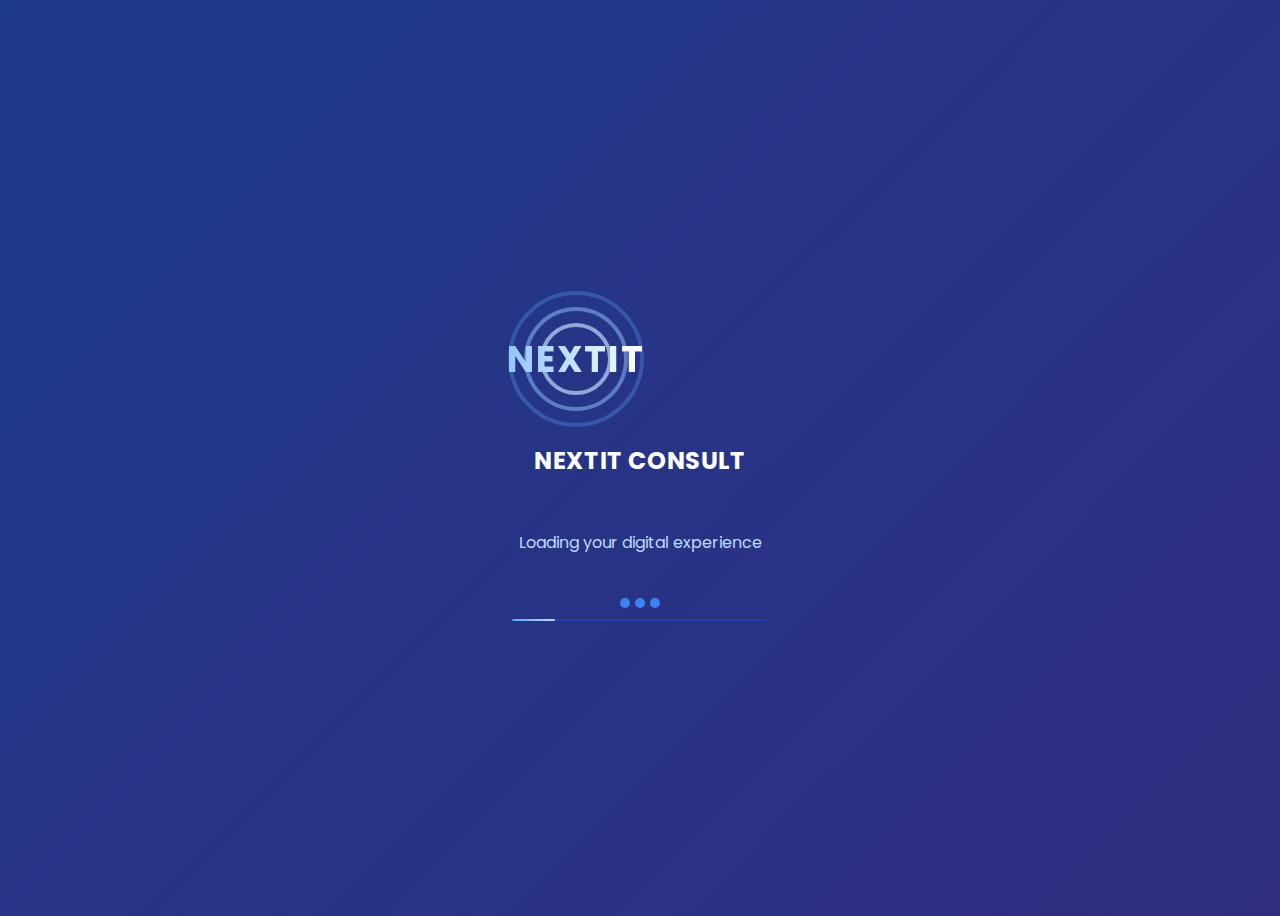
<file: Nextit/load.html>
<!DOCTYPE html>
<html lang="en">
<head>
    <meta charset="UTF-8">
    <meta name="viewport" content="width=device-width, initial-scale=1.0">
    <title>NEXTIT CONSULT - Loading</title>
    <link href="https://fonts.googleapis.com/css2?family=Poppins:wght@300;400;600;700&display=swap" rel="stylesheet">
    <style>
        @keyframes pulse {
            0%, 100% { opacity: 1; }
            50% { opacity: 0.5; }
        }
        @keyframes spin {
            0% { transform: rotate(0deg); }
            100% { transform: rotate(360deg); }
        }
        @keyframes float {
            0%, 100% { transform: translateY(0); }
            50% { transform: translateY(-20px); }
        }
        .dot-flashing {
            position: relative;
            width: 10px;
            height: 10px;
            border-radius: 5px;
            background-color: #3b82f6;
            color: #3b82f6;
            animation: dot-flashing 1s infinite linear alternate;
            animation-delay: 0.5s;
        }
        .dot-flashing::before, .dot-flashing::after {
            content: '';
            display: inline-block;
            position: absolute;
            top: 0;
            width: 10px;
            height: 10px;
            border-radius: 5px;
            background-color: #3b82f6;
            color: #3b82f6;
        }
        .dot-flashing::before {
            left: -15px;
            animation: dot-flashing 1s infinite alternate;
            animation-delay: 0s;
        }
        .dot-flashing::after {
            left: 15px;
            animation: dot-flashing 1s infinite alternate;
            animation-delay: 1s;
        }
        @keyframes dot-flashing {
            0% { background-color: #3b82f6; }
            50%, 100% { background-color: rgba(59, 130, 246, 0.2); }
        }
    </style>
</head>
<body style="background: linear-gradient(135deg, #1e3a8a 0%, #312e81 100%); min-height: 100vh; display: flex; flex-direction: column; align-items: center; justify-content: center; color: white; overflow: hidden; font-family: 'Poppins', sans-serif;">
    <div id="loader" class="flex flex-col items-center justify-center space-y-8">
        <!-- Animated Logo -->
        <div style="position: relative; width: 8rem; height: 8rem; display: flex; align-items: center; justify-content: center;" data-aos="zoom-in">
            <div style="position: absolute; width: 100%; height: 100%; border-radius: 50%; border: 4px solid rgba(96, 165, 250, 0.3); animation: spin 2s linear infinite;"></div>
            <div style="position: absolute; width: 75%; height: 75%; border-radius: 50%; border: 4px solid rgba(147, 197, 253, 0.5); animation: spin 2s linear infinite 0.1s;"></div>
            <div style="position: absolute; width: 50%; height: 50%; border-radius: 50%; border: 4px solid rgba(191, 219, 254, 0.7); animation: spin 2s linear infinite 0.2s;"></div>
            <div style="font-size: 2.25rem; font-weight: 700; letter-spacing: 0.05em; z-index: 10; background: linear-gradient(to right, #93c5fd, #ffffff); -webkit-background-clip: text; background-clip: text; color: transparent;">NEXTIT</div>
        </div>

        <!-- Loading Text -->
        <div style="text-align: center; display: flex; flex-direction: column; gap: 1rem;" data-aos="fade-up">
            <h2 style="font-size: 1.5rem; font-weight: 700; letter-spacing: 0.025em;">NEXTIT CONSULT</h2>
            <p style="color: #bfdbfe;">Loading your digital experience</p>
            
            <!-- Animated Dots -->
            <div style="display: flex; justify-content: center; align-items: center; height: 2rem;">
                <div class="dot-flashing"></div>
            </div>
        </div>

        <!-- Progress Bar -->
        <div style="width: 16rem; height: 0.125rem; background-color: #1e40af; border-radius: 9999px; overflow: hidden;" data-aos="fade-up">
            <div id="progress-bar" style="height: 100%; background: linear-gradient(to right, #60a5fa, #bfdbfe); border-radius: 9999px; transition: all 0.3s ease-out; width: 0%;"></div>
        </div>
    </div>

    <script>
        // Simulate loading progress
        let progress = 0;
        const progressBar = document.getElementById('progress-bar');
        const loader = document.getElementById('loader');
        
        const interval = setInterval(() => {
            progress += Math.random() * 10;
            if (progress > 100) progress = 100;
            progressBar.style.width = `${progress}%`;
            
            if (progress === 100) {
                clearInterval(interval);
                setTimeout(() => {
                    loader.classList.add('opacity-0', 'scale-95', 'transition-all', 'duration-500');
                    setTimeout(() => {
                        // Here you would typically redirect or load the main content
                        // For demo purposes we'll reload the loader
                        location.reload();
                    }, 500);
                }, 500);
            }
        }, 300);

        // Smooth transition when loading completes
        setTimeout(() => {
            document.body.style.opacity = '0';
            setTimeout(() => {
                window.location.href = 'home.html';
            }, 500);
        }, 3000);
    </script>
</body>
</html>
</file>
